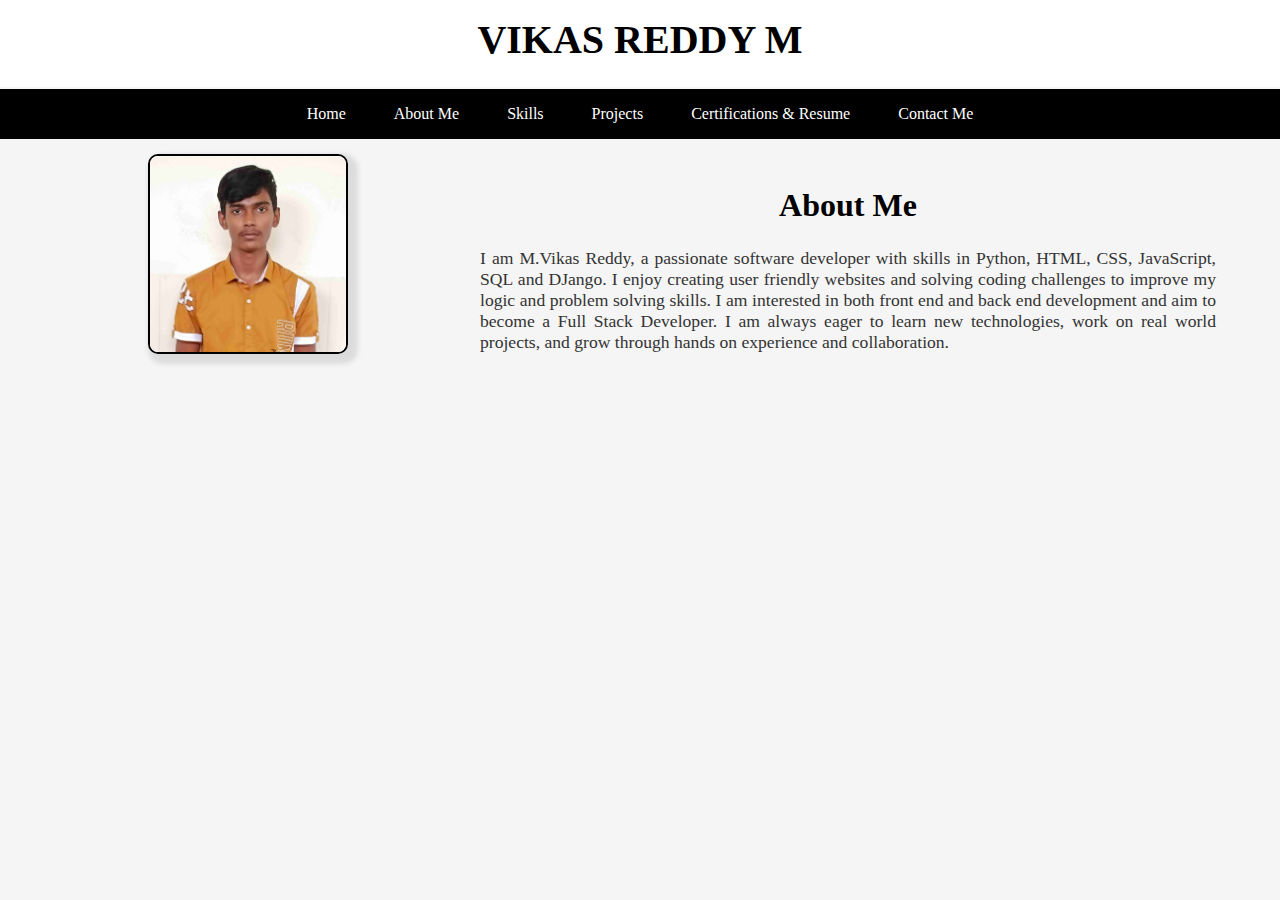
<file: aboutme.html>
<html>
    <head>
        <title>Portfolio | Vikas</title>
        <link rel="icon"  href="mic.png" type="image/x-icon">
        <link rel="stylesheet" href="style.css">
    </head>
    <body>
        <header>
            <h1>VIKAS REDDY M</h1>
        </header>
        
        <nav class="navbar">
            <ul>
                <li><a href="index.html">Home</a></li>
                <li><a href="aboutme.html">About Me</a></li>
                <li><a href="skill.html">Skills</a></li>
                <li><a href="project.html">Projects</a></li>
                <li><a href="certificate.html">Certifications & Resume</a></li>
                <li><a href="contact.html">Contact Me</a></li>
            </ul>
        </nav>

        <div class="imgabout">
            <div class="photo">
                <img src="vikas.jpg" alt="M.Vikas Reddy">
            </div>
            <div class="aboutme">
                <h1 class="section-title">About Me</h1>
                <p>I am M.Vikas Reddy, a passionate software developer with skills in Python, HTML, CSS, JavaScript, SQL and DJango. I enjoy creating user friendly websites and solving coding challenges to improve my logic and problem solving skills. I am interested in both front end and back end development and aim to become a Full Stack Developer. I am always eager to learn new technologies, work on real world projects, and grow through hands on experience and collaboration.</p>
            </div>
        </div>
    </body>
</html>
</file>
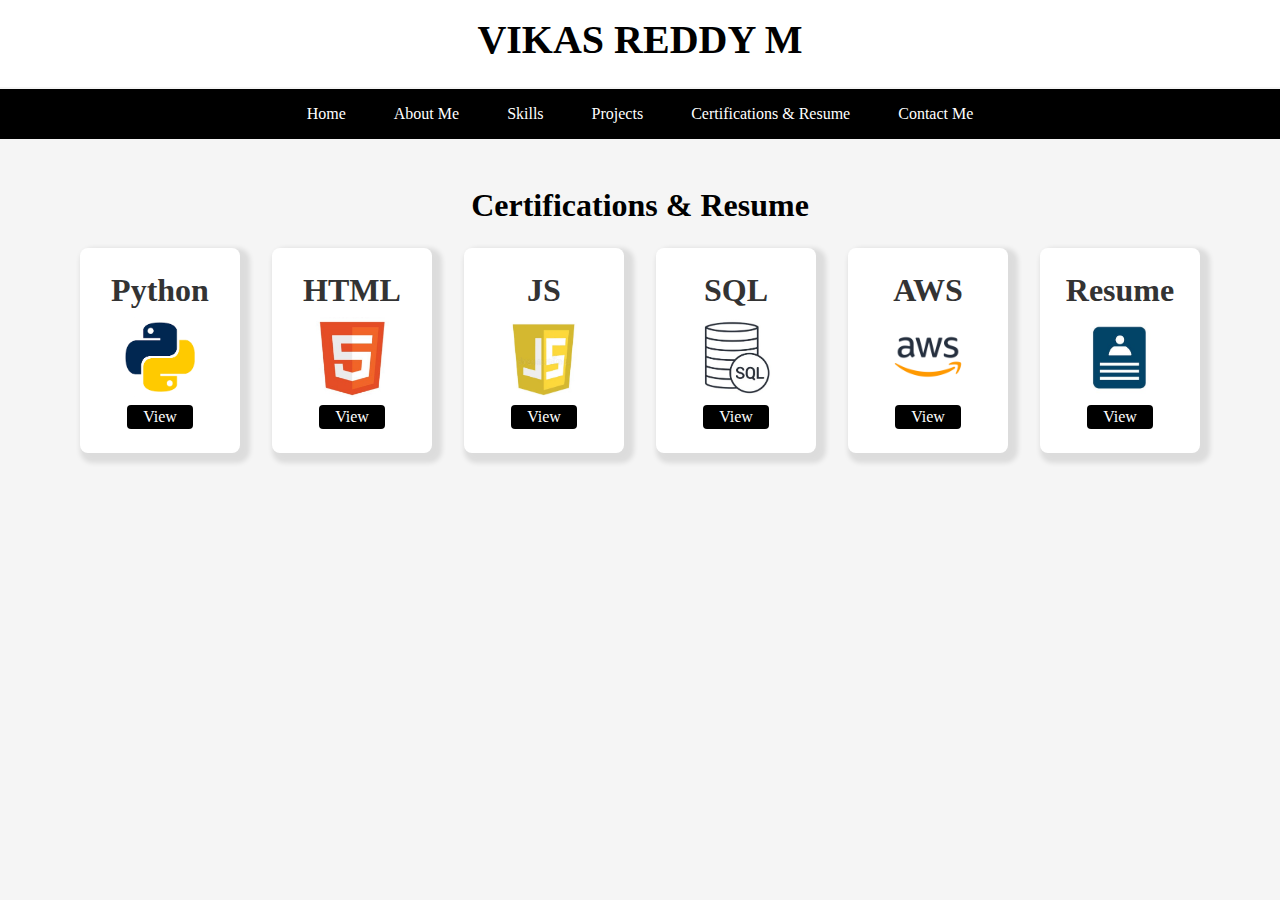
<file: certificate.html>
<html>
    <head>
        <title>Portfolio | Vikas</title>
        <link rel="icon"  href="mic.png" type="image/x-icon">
        <link rel="stylesheet" href="style.css">
    </head>
    <body>
        <header>
            <h1>VIKAS REDDY M</h1>
        </header>
        
        <nav class="navbar">
            <ul>
                <li><a href="index.html">Home</a></li>
                <li><a href="aboutme.html">About Me</a></li>
                <li><a href="skill.html">Skills</a></li>
                <li><a href="project.html">Projects</a></li>
                <li><a href="certificate.html">Certifications & Resume</a></li>
                <li><a href="contact.html">Contact Me</a></li>
            </ul>
        </nav>
        
        <h1 class="section-title">Certifications & Resume</h1>
        <div class="certificate" style="padding-bottom: 1rem;">
            <section>
                <h1 class="certification-name">Python</h1>
                <img src="python.png" alt="Python" class="certification-icon" style="border-radius: 20px;">
                <a href="Python.pdf" target="_blank" download class="view-certificate">View</a>
            </section>
            <section>
                <h1 class="certification-name">HTML</h1>
                <img src="html5.jpg" alt="HTML" class="certification-icon">
                <a href="HTML5.pdf" target="_blank" download class="view-certificate">View</a>
            </section>
            <section>
                <h1 class="certification-name">JS</h1>
                <img src="js.jpg" alt="JavaScript" class="certification-icon">
                <a href="Javascript.pdf" target="_blank" download class="view-certificate">View</a>
            </section>
            <section>
                <h1 class="certification-name">SQL</h1>
                <img src="sql.jpg" alt="SQL" class="certification-icon">
                <a href="SQL.pdf" target="_blank" download class="view-certificate">View</a>
            </section>
            <section>
                <h1 class="certification-name">AWS</h1>
                <img src="awslogo.png" alt="AWS" class="certification-icon">
                <a href="AWS.pdf" target="_blank" download class="view-certificate">View</a>
            </section>
            <section>
                <h1 class="certification-name">Resume</h1>
                <img src="resume.jpg" alt="Resume" class="">
                <a href="Vikas_Reddy_Resume.pdf" target="_blank" download class="download-resume">View</a>
            </section>
        </div>
    </body>
</html>
</file>
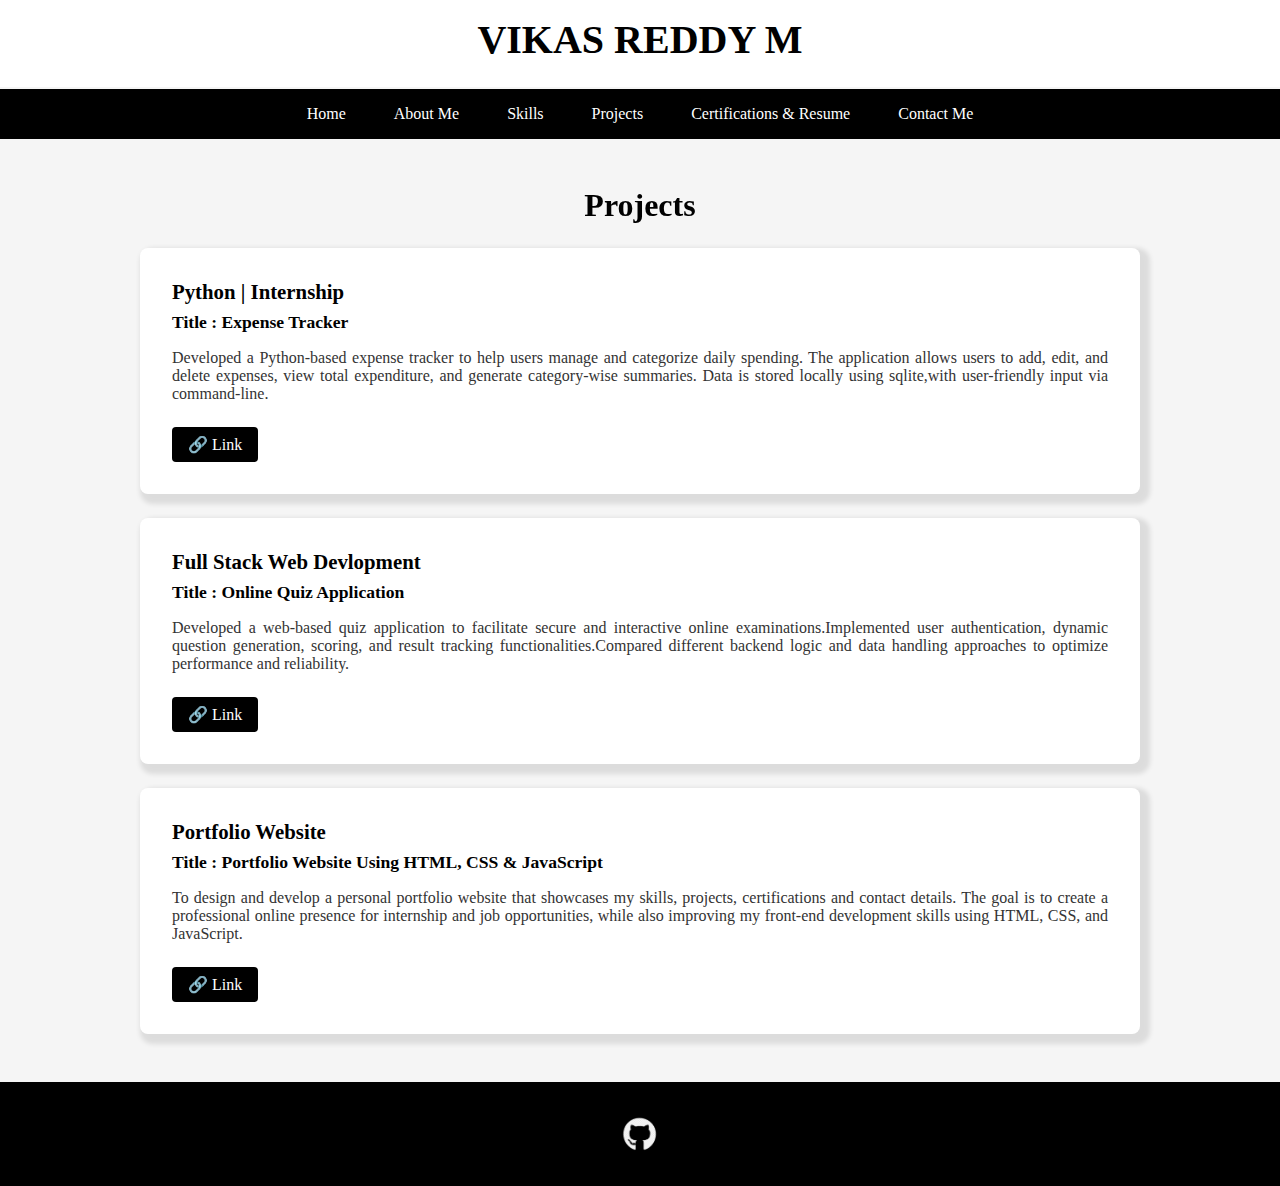
<file: project.html>
<html>
    <head>
        <title>Portfolio | Vikas</title>
        <link rel="icon"  href="mic.png" type="image/x-icon">
        <link rel="stylesheet" href="style.css">
    </head>
    <body>
        <header>
            <h1>VIKAS REDDY M</h1>
        </header>
        
        <nav class="navbar">
            <ul>
                <li><a href="index.html">Home</a></li>
                <li><a href="aboutme.html">About Me</a></li>
                <li><a href="skill.html">Skills</a></li>
                <li><a href="project.html">Projects</a></li>
                <li><a href="certificate.html">Certifications & Resume</a></li>
                <li><a href="contact.html">Contact Me</a></li>
            </ul>
        </nav>
        <h1 class="section-title">Projects</h1>
        <div class="project">
            <h2>Python | Internship</h2>
            <h3>Title : Expense Tracker</h3>
            <p>Developed a Python-based expense tracker to help users manage and categorize daily spending. The application allows users to add, edit, and delete expenses, view total expenditure, and generate category-wise summaries. Data is stored locally using sqlite,with user-friendly input via command-line. </p>
            <a href="https://github.com/VikasReddy968/Personal_Expense_Tracker/blob/main/Personal_Expense_Tracker/index.html" target="_blank">🔗 Link</a>
        </div>
        <div class="project">
            <h2>Full Stack Web Devlopment</h2>
            <h3>Title : Online Quiz Application</h3>
            <p>Developed a web-based quiz application to facilitate secure and interactive online examinations.Implemented user authentication, dynamic question generation, scoring, and result tracking functionalities.Compared different backend logic and data handling approaches to optimize performance and reliability.</p>
            <a href="https://github.com/VikasReddy968/QUIZ_APPLICATION_DJANGO/blob/main/readme.md" target="_blank">🔗 Link</a>
        </div>

        <div class="project">
            <h2>Portfolio Website</h2>
            <h3>Title : Portfolio Website Using HTML, CSS & JavaScript</h3>
            <p>To design and develop a personal portfolio website that showcases my skills, projects, certifications and contact details. The goal is to create a professional online presence for internship and job opportunities, while also improving my front-end development skills using HTML, CSS, and JavaScript.</p>
            <a href="https://github.com/VikasReddy968/Portfolio/blob/main/index.html" target="_blank">🔗 Link</a>
        </div>

        <footer class="foot">
            <div class="socialmedia">
                <a href="https://github.com/VikasReddy968?tab=repositories" target="_blank"><img src="gitt.png" alt="GitHub" ></a>
            </div>
        </footer>

    </body>
</html>
</file>
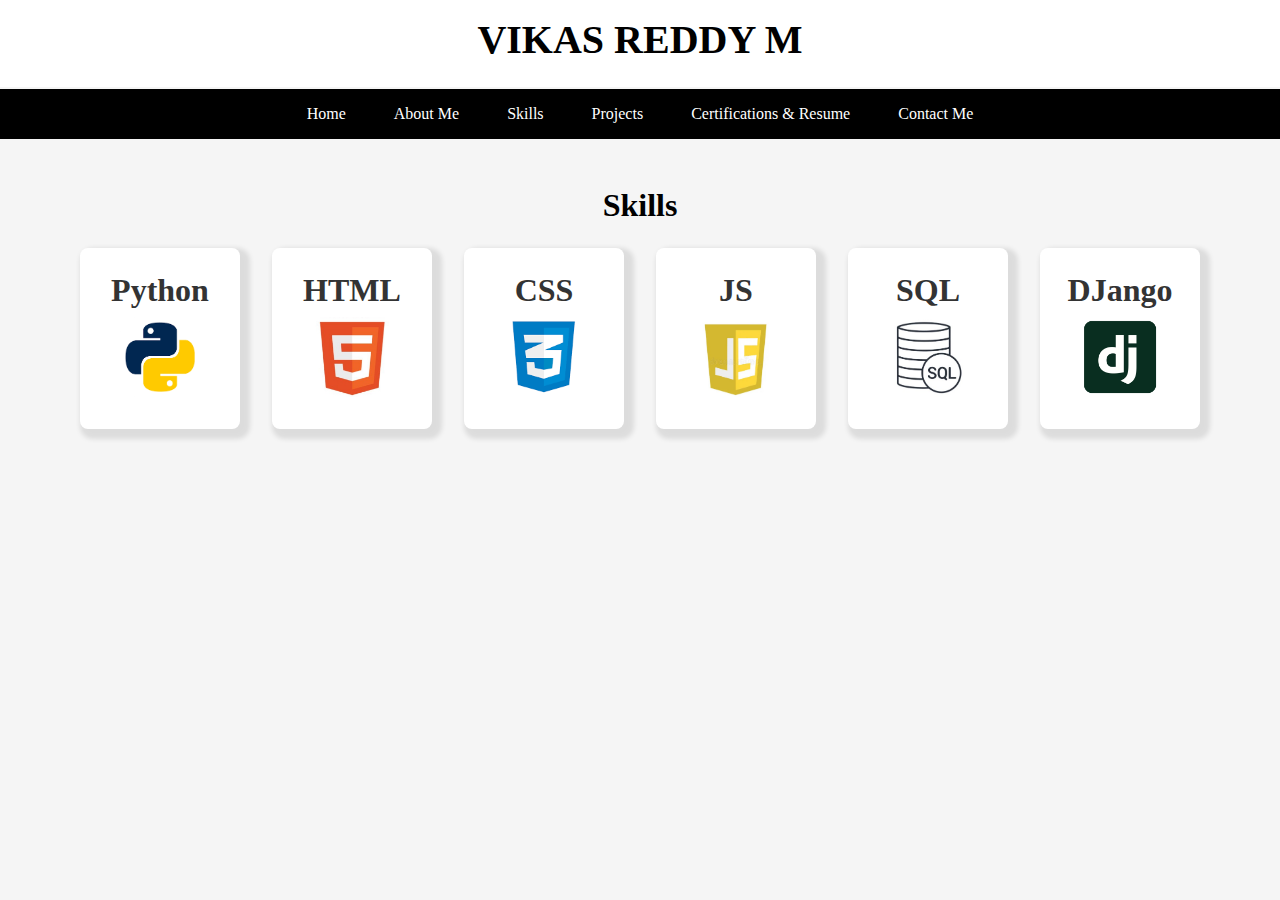
<file: skill.html>
<html>
    <head>
        <title>Portfolio | Vikas</title>
        <link rel="icon"  href="mic.png" type="image/x-icon">
        <link rel="stylesheet" href="style.css">
    </head>
    <body>
        <header>
            <h1>VIKAS REDDY M</h1>
        </header>
        
        <nav class="navbar">
            <ul>
                <li><a href="index.html">Home</a></li>
                <li><a href="aboutme.html">About Me</a></li>
                <li><a href="skill.html">Skills</a></li>
                <li><a href="project.html">Projects</a></li>
                <li><a href="certificate.html">Certifications & Resume</a></li>
                <li><a href="contact.html">Contact Me</a></li>
            </ul>
        </nav>

        <h1 class="section-title">Skills</h1>
        <div class="skills">
            <section>
                <h1 class="skill-name">Python</h1>
                <img src="python.png" alt="Python" class="skill-icon" style="border-radius: 20px;">
            </section>
            <section>
                <h1 class="skill-name">HTML</h1>
                <img src="html5.jpg" alt="HTML" class="skill-icon">
            </section>
            <section>
                <h1 class="skill-name">CSS</h1>
                <img src="css.png" alt="CSS" class="skill-icon">
            </section>
            <section>
                <h1 class="skill-name">JS</h1>
                <img src="js.jpg" alt="JavaScript" class="skill-icon">
            </section>
            <section>
                <h1 class="skill-name">SQL</h1>
                <img src="sql.jpg" alt="SQL" class="skill-icon">
            </section>
            <section>
                <h1 class="skill-name">DJango</h1>
                <img src="djangologo.png" alt="DJango" class="skill-icon">
            </section>
        </div>
    </body>
</html>
</file>
<file: style.css>
*{
    margin: 0;
    padding: 0;
    box-sizing: border-box; 
}
body {
    background-color: #f5f5f5;
    color: #333;
}
header {
    background-color: white;
    color: black;
    text-align: center;
    padding: 1rem 0;
    margin-bottom: 0.1rem;
}
header h1 {
    font-size: 2.5rem;
    margin-bottom: 0.5rem;
}
.navbar {
    background-color: black;
    position: sticky;
    top: 0;
    padding: 1rem 0;
}
.navbar ul {
    display: flex;
    justify-content: center;
    list-style-type: none;
    flex-wrap: wrap;
    gap: 1rem;
    padding: 0 1rem;
}
.navbar li {
    display: inline-block;
}
.navbar a {
    color: white;
    text-decoration: none;
    padding: 0.5rem 1rem;
    width: 50rem;
}
.navbar a:hover {
    background-color: white;
    color: black;
}
.container {
    max-width: 1200px;
    margin: 0 auto;
    padding: 0 1.5rem;
}
h1.section-title {
    font-size: 2rem;
    margin: 3rem 0 1.5rem;
    color: black;
    text-align: center;
    position: relative;
}
.imgabout {
    display: flex;
    flex-wrap: wrap;
    align-items: center;
    gap: 3rem;
    margin-bottom: 3rem;
    padding: 0 1.5rem;
    max-width: 1200px;
    margin: 0 auto;
}
.photo {
    flex: 1;
    min-width: 300px;
    display: flex;
    justify-content: center;
}
.photo img {
    border: 2px solid black;
    width: 100%;
    max-width: 200px;
    height: 200px;
    border-radius: 10px;
    box-shadow: 5px 5px 5px 5px rgba(0, 0, 0, 0.1);
}
.aboutme {
    flex: 2;
    min-width: 300px;
}
.aboutme p {
    font-size: 1.1rem;
    margin-bottom: 1rem;
    text-align: justify;
}
.skills {
    display: flex;
    flex-wrap: wrap;
    justify-content: center;
    gap: 2rem;
    margin: 2rem 0;
    padding: 0 1.5rem;
    max-width: 1200px;
    margin: 0 auto;
}
.skills section {
    background: white;
    border-radius: 8px;
    padding: 1.5rem;
    width: 160px;
    text-align: center;
    box-shadow: 5px 5px 5px 5px rgba(0, 0, 0, 0.1);
}
.skills img {
    width: 80px;
    height: 80px;
    object-fit: contain;
    margin: 0.5rem auto;
}
.project {
    background: white;
    border-radius: 8px;
    padding: 2rem;
    margin: 1.5rem auto;
    max-width: 1000px;
    box-shadow: 5px 5px 5px 5px rgba(0, 0, 0, 0.1);
}
.project h2 {
    font-size: 1.3rem;
    color: black;
    margin-bottom: 0.5rem;
}
.project h3 {
    font-size: 1.1rem;
    color: black;
    margin-bottom: 1rem;
}
.project p {
    margin-bottom: 1.5rem;
    text-align: justify;
}
.project a {
    display: inline-flex;
    align-items: center;
    background-color: black;
    color: white;
    text-decoration: none;
    padding: 0.5rem 1rem;
    border-radius: 4px;
}
.certificate {
    display: flex;
    flex-wrap: wrap;
    justify-content: center;
    gap: 2rem;
    margin: 2rem 0;
    padding: 0 1.5rem;
    max-width: 1200px;
    margin: 0 auto;
}
.certificate section {
    background: white;
    border-radius: 8px;
    padding: 1.5rem;
    width: 160px;
    text-align: center;
    box-shadow: 5px 5px 5px 5px rgba(0, 0, 0, 0.1);
}
.certificate img {
    width: 80px;
    height: 80px;
    object-fit: contain;
    margin: 0.5rem auto;
}
.certificate a {
    display: inline-block;
    padding: 0.2rem 1rem;
    background-color: black;
    color: white;
    text-decoration: none;
    border-radius: 4px;
}
.form {
    max-width: 300px;
    margin: 2rem auto;
    padding: 2rem;
    background: white;
    border: 2px solid black;
    border-radius: 8px;
    box-shadow: 5px 5px 5px 5px rgba(0, 0, 0, 0.1);
}
.form p {
    font-size: 1.5rem;
    margin-bottom: 1.5rem;
    color: black;
    text-align: center;
    font-weight: bold;
}
.form input,
.form textarea {
    width: 100%;
    padding: 0.4rem;
    border: 1px solid #ddd;
    border-radius: 4px;
    font-size: 1rem;
    margin-bottom: 1.5rem;
}
.form input[type="submit"] {
    width: 100%;
    padding: 0.4rem;
    background-color: black;
    color: white;
    border-radius: 4px;
    font-size: 1rem;
}
.foot {
    background-color: black;
    color: white;
    text-align: center;
    padding: 2rem 0;
    margin-top: 3rem;
}
.foot h1 {
    font-size: 1rem;
    margin-bottom: 1.5rem;
    color: white;
}
.socialmedia {
    display: flex;
    justify-content: center;
    gap: 1.5rem;
}
.socialmedia a {
    display: inline-block;
    width: 40px;
    height: 40px;
    border-radius: 50%;
    overflow: hidden;
}
.socialmedia a img {
    width: 100%;
    height: 100%;
    object-fit: cover;
 }
@media (max-width: 992px) {
    .imgabout {
        gap: 2rem;
    }
    .photo img {
        max-width: 300px;
    }
}
@media (max-width: 768px) {
    .imgabout{
        padding-top: 1rem;
    }
    header h1 {
        font-size: 2rem;
    }
    .navbar ul {
        flex-direction: column;
        align-items: center;
        gap: 0.5rem;
    }
    .imgabout {
        flex-direction: column;
        text-align: center;
    }
    .skills section,
    .certificate section {
        width: 140px;
        padding: 1.2rem;
    }

    .skills img,
    .certificate img {
        width: 70px;
        height: 70px;
     }
 }
@media (max-width: 576px) {
    .imgabout{
        padding-top: 1rem;
    }
    header h1 {
        font-size: 1.8rem;
    }
    h1.section-title {
        font-size: 1.7rem;
    }
    .project {
        padding: 1.5rem;
    }
    .form {
        padding: 1.5rem;
    }
    .socialmedia {
        gap: 1rem;
    }
    .socialmedia a {
        width: 36px;
        height: 36px;
    }
}
@media (max-width: 400px) {
     .imgabout{
        padding-top: 1rem;
    }
    .skills section,
    .certificate section {
        width: 120px;
        padding: 1rem;
    }
    .skills img,
    .certificate img {
        width: 60px;
        height: 60px;
    }
    .project a {
        display: block;
        margin-bottom: 1rem;
        text-align: center;
    }
}
</file>
